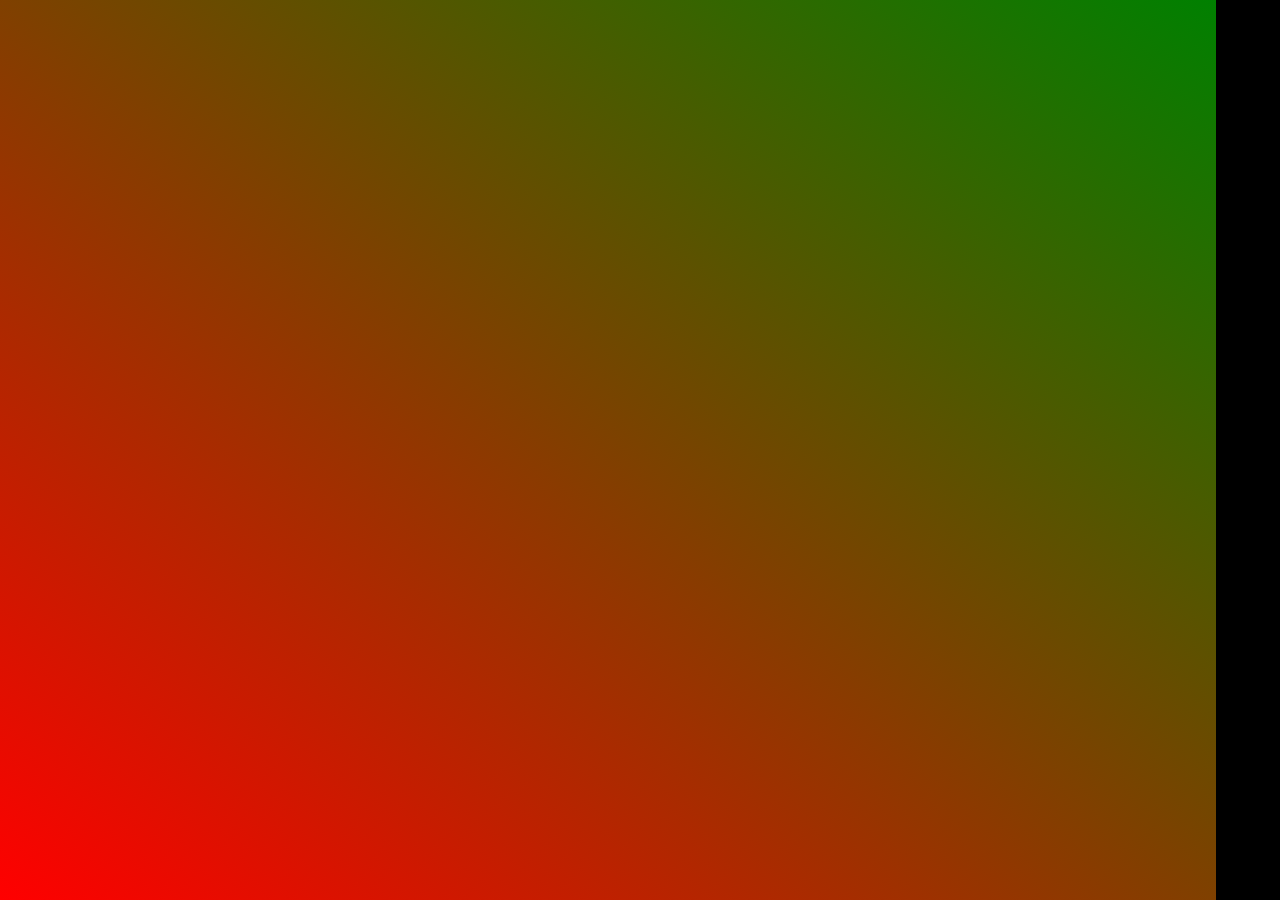
<file: IndiFood/menu.html>
<!DOCTYPE html>
<html lang="en">
<head>
    <meta charset="UTF-8">
    <meta name="viewport" content="width=device-width, initial-scale=1.0">
    <title>Item Menu</title>
    <link rel="stylesheet" href="menu.css" class="css">
</head>
<body>
    <div class="mnu">
        
    </div>
</body>
</html>
</file>
<file: IndiFood/menu.css>
* {
    box-sizing: border-box;
    margin: 0;
    padding: 0;
}
body {
    margin: 0;
    font-family: 'Arial', sans-serif;
    background-color: black;
    display: grid;
     gap: 0.5rem;
    /* background-color: #f4f4f4; */
}
.mnu{
    width: 95%;
    height: 100vh;
    background: linear-gradient(to top right, red, green);
}
</file>
